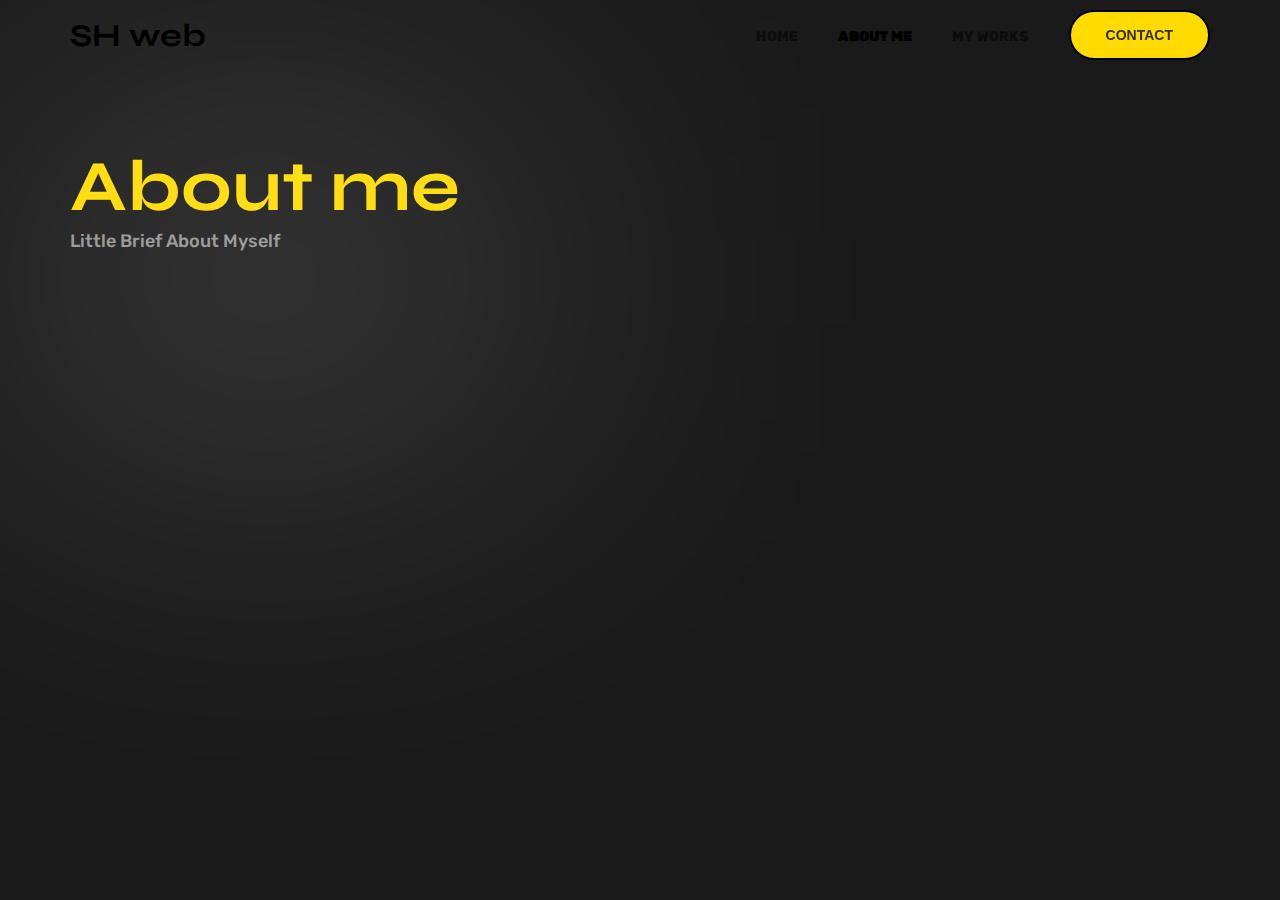
<file: about.html>
<!DOCTYPE html>
<html lang="en">

<head>
  <meta charset="UTF-8">
  <meta name="viewport" content="width=device-width, initial-scale=1.0">
  <link rel="stylesheet" href="./src/css/style.css">
  <link rel="preconnect" href="https://fonts.googleapis.com">
  <link rel="preconnect" href="https://fonts.gstatic.com" crossorigin>
  <link
    href="https://fonts.googleapis.com/css2?family=Inter:ital,opsz,wght@0,14..32,100..900;1,14..32,100..900&family=Rubik:ital,wght@0,300..900;1,300..900&family=Syne:wght@400..800&display=swap"
    rel="stylesheet">

  <title>Portfolio</title>
</head>

<body>
  <div class="main">
    <div class="container">
      <header>
        <div class="logo">
          <h1 class="logo-text">SH web</h1>
        </div>

        <ul class="nav-bar">
          <li><a href="index.html">Home</a></li>
          <li><a href="about.html" class="active">About me</a></li>
          <li><a href="my-works.html">My works</a></li>
          <button class="header-btn"><a href="contactme.html">Contact</a></button>
        </ul>

      </header>

      <div class="hero">
        <img src="./src/assets/svg/body background.svg" class="absol" alt="loght" width="517" height="273">
        <h1>About me</h1>
        <p>Little Brief About Myself</p>
      </div>

    </div>
  </div>


  <script src="./src/js/main.js"></script>
</body>

</html>
</file>
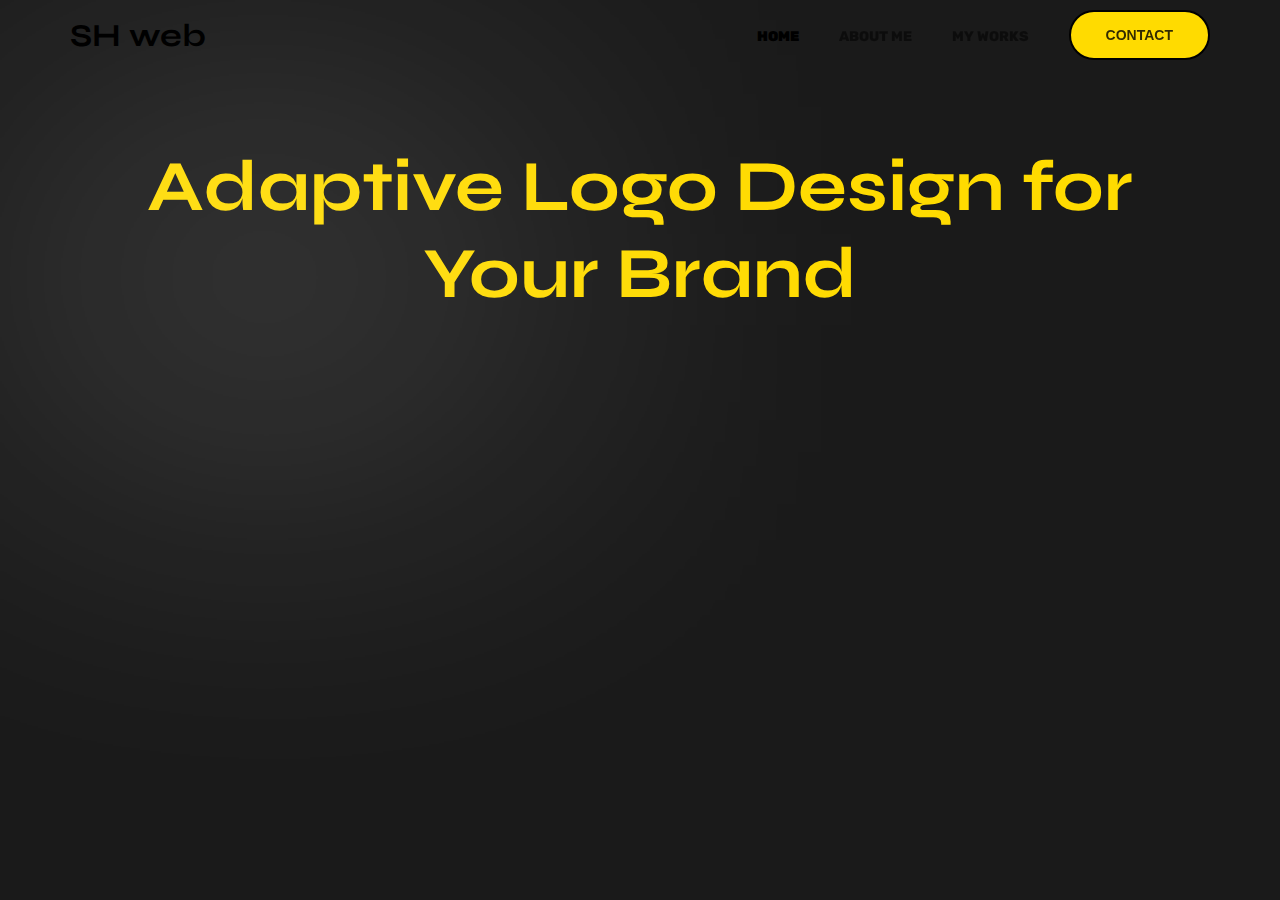
<file: home.html>
<!DOCTYPE html>
<html lang="en">

<head>
  <meta charset="UTF-8">
  <meta name="viewport" content="width=device-width, initial-scale=1.0">
  <link rel="stylesheet" href="./src/css/style.css">
  <link rel="preconnect" href="https://fonts.googleapis.com">
  <link rel="preconnect" href="https://fonts.gstatic.com" crossorigin>
  <link
    href="https://fonts.googleapis.com/css2?family=Inter:ital,opsz,wght@0,14..32,100..900;1,14..32,100..900&family=Rubik:ital,wght@0,300..900;1,300..900&family=Syne:wght@400..800&display=swap"
    rel="stylesheet">

  <title>Portfolio</title>
</head>

<body>
  <div class="main">
    <div class="container">
      <header>
        <div class="logo">
          <h1 class="logo-text">SH web</h1>
        </div>

        <ul class="nav-bar">
          <li><a href="home.html" class="active">Home</a></li>
          <li><a href="">About me</a></li>
          <li><a href="my-works.html">My works</a></li>
          <button class="header-btn"><a href="contactme.html">Contact</a></button>
        </ul>

      </header>

      <div class="hero">
        <img src="./src/assets/svg/body background.svg" class="absol" alt="loght" width="517" height="273">
        <h1 class="home-hero">Adaptive Logo Design for Your Brand</h1>
      </div>

    </div>
  </div>


  <script src="./src/js/main.js"></script>
</body>

</html>
</file>
<file: src/css/style.css>
* {
  margin: 0;
  padding: 0;
  box-sizing: border-box;
}

body {
  position: relative;
  background: #1a1a1a;
}

.container {
  width: 100%;
  max-width: 1180px;
  margin: 0 auto;
  padding: 0 20px;
}

ul {
  list-style: none;
}

a {
  display: inline-block;
  text-decoration: none;
  color: black;
}

img {
  display: inline-block;
}

header {
  margin-top: 0px;
  font-family: "Rubik", serif;
  display: flex;
  align-items: center;
  justify-content: space-between;
  color: white;
  margin-bottom: 50px;
  position: sticky;
  top: 0;
  z-index: 2;
  padding: 10px 0;
}

#header {
  background: #FFDB00;
  position: sticky;
  top: 0px;
  z-index: 2;
}

.logo-text {
  font-family: "Syne", serif;
  color: #000;
}

.nav-bar {
  display: flex;
  align-items: center;
  justify-content: center;
  gap: 40px;
  color: white;
}

.nav-bar li a {
  font-family: var(--font-family);
  font-weight: 800;
  font-size: 14px;
  text-transform: uppercase;
  color: #000;
  opacity: 0.5;
}

.nav-bar li a:active,
.nav-bar li a:focus {
  opacity: 1;
  font-weight: 900;
}

.nav-bar li a:hover {
  transform: scale(1.1);
}

.nav-bar li a.active {
  opacity: 1;
  font-weight: 900;
}

.header-btn {
  border: 2px solid #000;
  border-radius: 30px;
  padding: 15px 35px;
  background: #FFDB00;
}

.header-btn a {
  font-weight: 800;
  font-size: 14px;
  text-transform: uppercase;
  color: #000;
  opacity: 0.8;
}

.header-btn {
  cursor: pointer;
  position: relative;
  touch-action: manipulation;
  transition: box-shadow .2s, -ms-transform .1s, -webkit-transform .1s, transform .1s;
  width: auto;
}

.header-btn:focus-visible {
  box-shadow: #000 0 0 2px 2px, rgba(255, 234, 0, 0.8) 0 0 2px 4px;
  transition: box-shadow .2s;
}

.header-btn:active {
  background-color: transparent;
  border-color: #000;
  transform: scale(.96);
}

.header-btn:disabled {
  border-color: #DDDDDD;
  color: #DDDDDD;
  cursor: not-allowed;
  opacity: 1;
}

.absol {
  background-color: rgba(255, 255, 255, 0.2);
  filter: blur(200px);
  position: absolute;
  left: 20px;
}

#absol-home {
  left: 50%;
  filter: blur(150px);
  background-color: rgb(255, 255, 255, 0.2);
}

.hero {
  padding-bottom: 90px;
  margin-bottom: 90px;
  margin-top: 73px;
}

.hero h1.home-hero {
  font-family: "Syne", serif;
  font-weight: 700;
  font-size: 72px;
  color: #FFDB00;
  text-align: center;
}

.hero h1 {
  font-family: "Syne", serif;
  font-weight: 700;
  font-size: 72px;
  color: #FFDB00;
}

.hero p {
  font-family: "Rubik", serif;
  font-weight: 500;
  font-size: 18px;
  color: #949494;
}

.section-1 {
  font-family: "Inter", serif;
}

.section-1 .sites {
  display: flex;
  align-items: center;
  justify-content: space-between;
  flex-wrap: wrap;
}

.section-1 .sites li a {
  display: flex;
  align-items: center;
  flex-direction: column;
  justify-content: center;
  gap: 10px;
}

.section-1 .sites li a .imgdiv {
  position: relative;
}

.section-1 .sites li a img {
  width: 350px;
  height: 350px;
  object-fit: cover;
  border-radius: 16px;
}

.section-1 .sites li a h2 {
  color: white;
}


.border {
  width: 40px;
  background: transparent;
  position: absolute;
  height: 20px;
  background-color: rgb(255, 255, 255, 0.2);
  box-shadow: 1px 1px 10px #FFDB00;
  border-radius: 10px;
  animation-name: yur;
  animation-direction: alternate;
  animation-duration: 15s;
  animation-iteration-count: infinite;
  animation-direction: normal;
  border: 1px solid #FFDB00;
  animation-timing-function: linear;
}

@keyframes yur {
  0% {
    top: -10px;
    left: -10px;
    transform: rotate(0deg);
  }

  /* 20% - O'ng burchak tomon harakat */
  24% {
    top: -10px;
    left: calc(100% - 20px);
    transform: rotate(0deg);
  }

  /* 25% - Tez burilish */
  25% {
    top: -10px;
    left: calc(100% - 20px);
    transform: rotate(90deg);
  }

  /* 45% - Pastga harakat */
  49% {
    top: calc(100% - 15px);
    left: calc(100% - 20px);
    transform: rotate(90deg);
  }

  50% {
    top: calc(100% - 15px);
    left: calc(100% - 20px);
    transform: rotate(180deg);
  }

  74% {
    top: calc(100% - 15px);
    left: -10px;
    transform: rotate(180deg);
  }

  75% {
    top: calc(100% - 15px);
    left: -20px;
    transform: rotate(270deg);
  }

  99% {
    top: -10px;
    left: -20px;
    transform: rotate(270deg);
  }

  100% {
    top: -10px;
    left: -20px;
    transform: rotate(360deg);
  }
}

.home-btn-1 {
  display: flex;
  align-items: center;
  justify-content: center;
  margin-top: 93px;

}

.home-btn-1 button {
  display: flex;
  align-items: center;
  justify-content: center;
  box-shadow: 0 32px 54px 0 rgba(3, 3, 3, 0.14);
  background: #FFDB00;
  border-radius: 32px;
  padding: 15px 35px;
  gap: 25px;
  border: none;

  font-weight: 700;
  font-size: 13px;
  letter-spacing: 0.12em;
  text-transform: uppercase;
  text-align: center;
  color: #000;
}

.home-btn-1 button .right {
  font-size: 22px;
}

.button-62 {
  background: linear-gradient(to bottom right, #EF4765, #FFDB00);
  border: 0;
  border-radius: 12px;
  color: #FFFFFF;
  cursor: pointer;
  display: inline-block;
  font-family: -apple-system, system-ui, "Segoe UI", Roboto, Helvetica, Arial, sans-serif;
  font-size: 16px;
  font-weight: 500;
  line-height: 2.5;
  outline: transparent;
  padding: 0 1rem;
  text-align: center;
  text-decoration: none;
  transition: box-shadow .2s ease-in-out;
  touch-action: manipulation;
  white-space: nowrap;
}

.button-62:not([disabled]):focus {
  box-shadow: 0 0 .25rem rgba(0, 0, 0, 0.5), -.125rem -.125rem 1rem rgba(239, 71, 101, 0.5), .125rem .125rem 1rem rgba(255, 154, 90, 0.5);
}

.button-62:not([disabled]):hover {
  box-shadow: 0 0 .25rem #ffdd0069, -.125rem -.125rem 1rem rgba(242, 255, 0, 0.5), .125rem .125rem 1rem rgba(210, 201, 30, 0.5);
}

.section-1 {
  margin-bottom: 100px;
}

.section-1 .text {
  display: flex;
  flex-direction: column;
  align-items: start;
  width: 57%;
}

.text h1 {
  font-family: "Syne", serif;
  font-weight: 700;
  font-size: 72px;
  color: #FFDB00;
}

.text p {
  font-family: "Rubik", serif;
  font-weight: 500;
  font-size: 18px;
  color: #949494;
  width: 90%;
}

.section-2 h1 {
  font-family: "Syne", serif;
  font-weight: 700;
  font-size: 72px;
  color: #FFDB00;
  text-align: center;
}

/* Home uchun testimonials */

.testimonial-container {
  position: relative;
  width: 100%;
  height: 50vh;
}

.testimonials-icon {
  position: absolute;
  right: 0;
  top: -50px;
}

.testimonial-container .left-icon {
  position: absolute;
  bottom: 0;
  left: 0px;
}

.testimonial-container .right-icon {
  position: absolute;
  right: 0px;
  bottom: 0;
}

.testimonial-container .absol {
  left: 0;
}

.testimonial-card {
  padding: 30px 0;
  display: flex;
  flex-direction: column;
  justify-content: center;
  gap: 30px;
}

.section-3 {
  display: flex;
  flex-direction: column;
  align-items: start;
  justify-content: space-between;
  padding: 100px 0;
}

.section-3 h2 {
  font-family: "Syne", serif;
  color: #fff;
  font-weight: 700;
  font-size: 64px;
}

.section-3 p {
  font-weight: 400;
  font-size: 18px;
  color: #949494;
  max-width: 878px;
}

.section-3 h4 {
  font-weight: 700;
  font-size: 24px;
  color: #fff;
}

#footer {
  background-color: #000;
}


footer {
  display: flex;
  align-items: center;
  justify-content: center;
  flex-direction: column;
  color: white;
  padding: 40px 0;
}

footer h4 {
  font-weight: 700;
  font-size: 24px;
  text-align: center;
  color: #FFDB00;
  font-family: "Syne", serif;
}

footer .gmail {
  color: white;
  font-weight: 700;
  font-size: 64px;
  font-family: "Syne", serif;
  text-align: center;
  color: #fff;
  transition: 3s;
}

footer a:hover {
  border-bottom: 2px solid #fff;
}

footer .location {
  font-family: "Syne", serif;
  font-weight: 700;
  font-size: 24px;
  color: #fff;
}

footer .part-1 {
  margin-top: 100px;
  display: flex;
  align-items: center;
  justify-content: space-between;
  width: 100%;
}

footer .part-1 .personal {
  display: flex;
  align-items: center;
  justify-content: center;
  flex-direction: column;
}

.socials {
  display: flex;
  align-items: center;
  justify-content: center;
  gap: 20px;
}

#social {
  color: white;
}

.line {
  width: 100%;
  background-color: white;
  height: 1px;
  position: absolute;
  left: 0px;
  top: 330px;
}

.line2 {
  width: 100%;
  background-color: white;
  height: 1px;
  position: absolute;
  left: 0px;
  bottom: 135 px;
}

footer p {
  margin: 30px 0;
  margin-top: 60px;
  font-weight: 700;
  font-size: 24px;
  text-align: center;
  font-family: "Syne", serif;
  color: #fff;
}

@media (max-width: 768px) {
  
}
</file>
